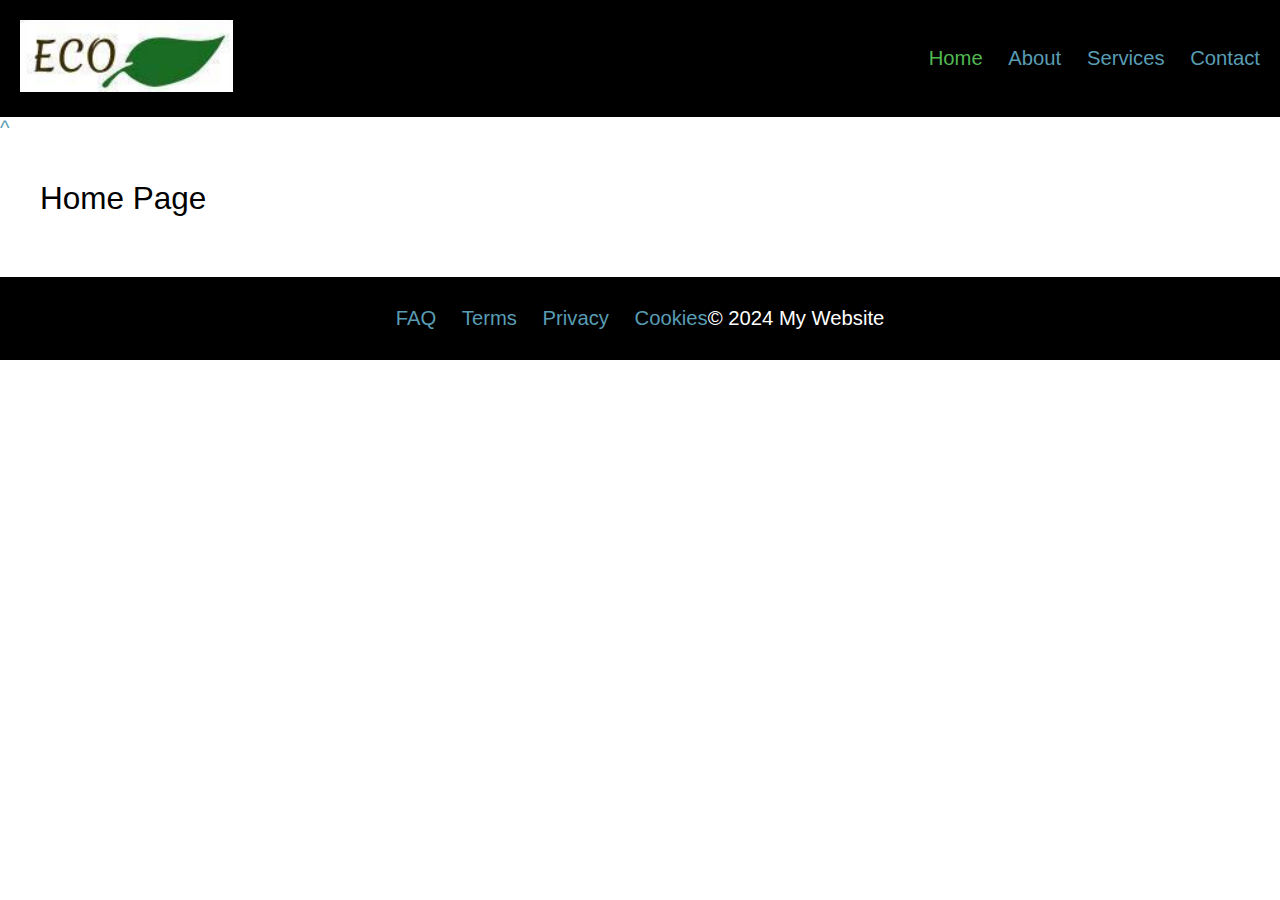
<file: index.html>
<!DOCTYPE html>
<html lang="en">

<head>
  <meta charset="UTF-8">
  <meta name="viewport" content="width=device-width, initial-scale=1.0">
  <title>Navigation</title>
  <link rel="stylesheet" href="style.css">
</head>

<body>

  <header id="top">
    <a href="#"><img src="assets/logo.png" alt="Eco Logo"></a>
    <span class="divider"></span>
    <nav aria-label="Primary navigation">
      <ul>
        <li><a href="index.html" class="active">Home</a></li>
        <li><a href="about.html">About</a></li>
        <li><a href="services.html">Services</a></li>
        <li><a href="contact.html">Contact</a></li>
      </ul>
    </nav>
  </header>

  <a class="back-to-top" href="#top"><span>^</span></a>

  <main>
    <section id="main-content">
      <h1>Home Page</h1>
    </section>
  </main>

  <footer>
    <nav aria-label="Footer Navigation">
      <ul>
        <li><a href="#">FAQ</a></li>
        <li><a href="#">Terms</a></li>
        <li><a href="#">Privacy</a></li>
        <li><a href="#">Cookies</a></li>
      </ul>
    </nav>
    <span class="divider-footer"></span>
    <p>&copy; 2024 My Website</p>
  </footer>

</body>

</html>
</file>
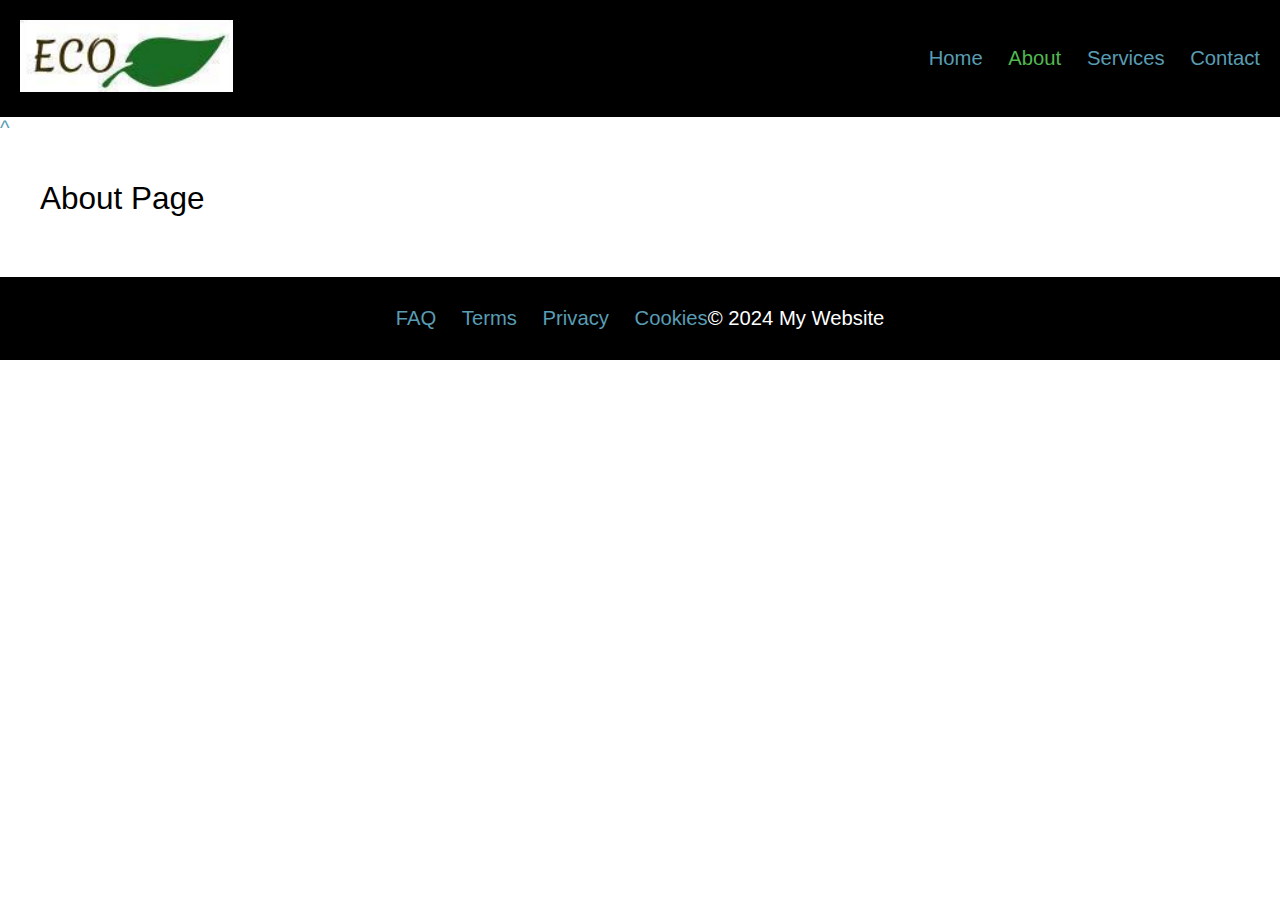
<file: about.html>
<!DOCTYPE html>
<html lang="en">

<head>
  <meta charset="UTF-8">
  <meta name="viewport" content="width=device-width, initial-scale=1.0">
  <title>Navigation</title>
  <link rel="stylesheet" href="style.css">
</head>

<body>

  <header>
    <a href="#"><img src="assets/logo.png" alt="Eco Logo"></a>
    <span class="divider"></span>
    <nav aria-label="Primary navigation">
      <ul>
        <li><a href="index.html">Home</a></li>
        <li><a href="about.html" class="active">About</a></li>
        <li><a href="services.html">Services</a></li>
        <li><a href="contact.html">Contact</a></li>
      </ul>
    </nav>
  </header>

  <a class="back-to-top" href="#top"><span>^</span></a>



  <main>
    <section id="main-content">
      <h1>About Page</h1>
    </section>
  </main>

  <footer>
    <nav aria-label="Footer Navigation">
      <ul>
        <li><a href="#">FAQ</a></li>
        <li><a href="#">Terms</a></li>
        <li><a href="#">Privacy</a></li>
        <li><a href="#">Cookies</a></li>
      </ul>
    </nav>
    <span class="divider-footer"></span>
    <p>&copy; 2024 My Website</p>
  </footer>

</body>

</html>
</file>
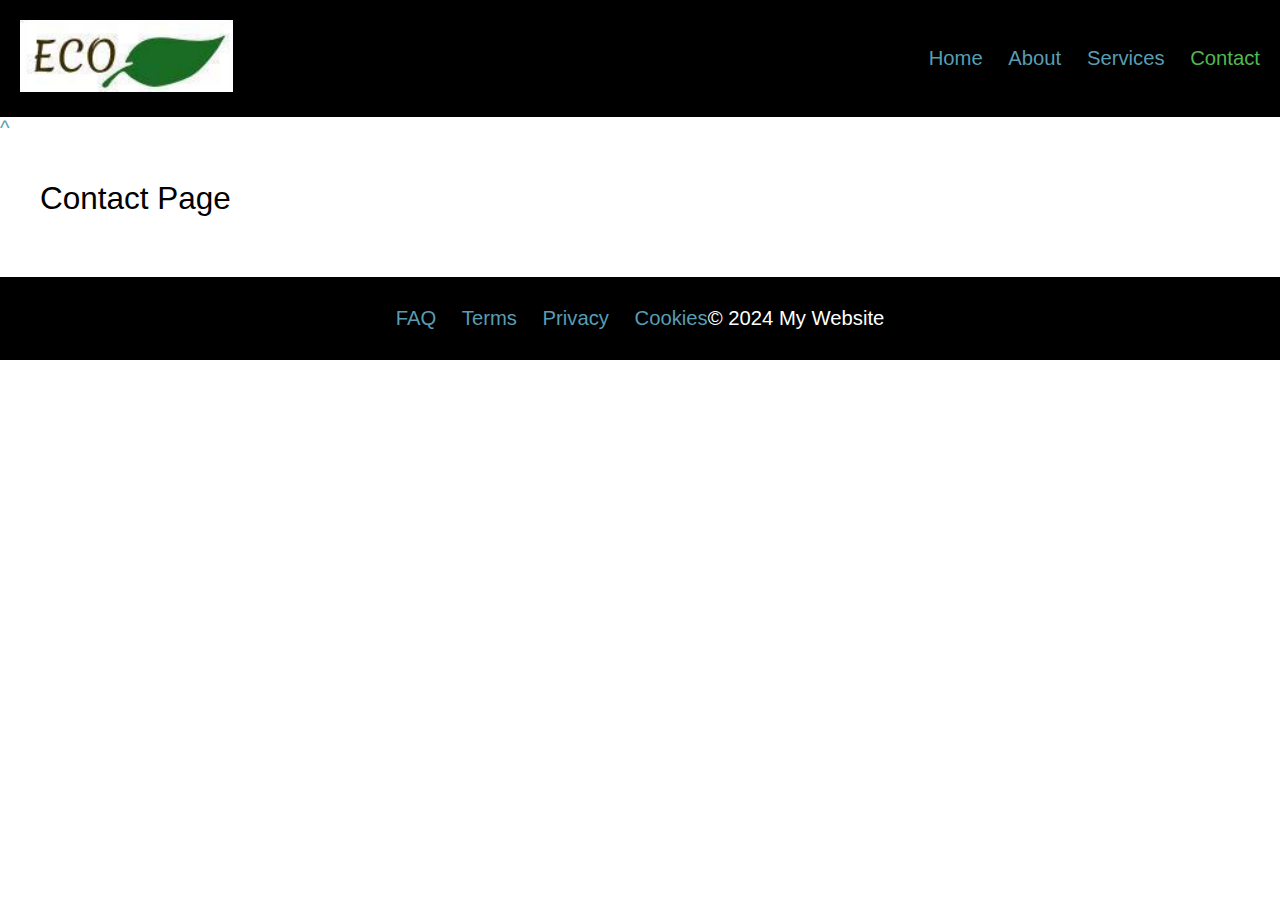
<file: contact.html>
<!DOCTYPE html>
<html lang="en">

<head>
  <meta charset="UTF-8">
  <meta name="viewport" content="width=device-width, initial-scale=1.0">
  <title>Navigation</title>
  <link rel="stylesheet" href="style.css">
</head>

<body>

  <header>
    <a href="#"><img src="assets/logo.png" alt="Eco Logo"></a>
    <span class="divider"></span>
    <nav aria-label="Primary navigation">
      <ul>
        <li><a href="index.html">Home</a></li>
        <li><a href="about.html">About</a></li>
        <li><a href="services.html">Services</a></li>
        <li><a href="contact.html" class="active">Contact</a></li>
      </ul>
    </nav>
  </header>

  <a class="back-to-top" href="#top"><span>^</span></a>


  <main>
    <section id="main-content">
      <h1>Contact Page</h1>
    </section>
  </main>

  <footer>
    <nav aria-label="Footer Navigation">
      <ul>
        <li><a href="#">FAQ</a></li>
        <li><a href="#">Terms</a></li>
        <li><a href="#">Privacy</a></li>
        <li><a href="#">Cookies</a></li>
      </ul>
    </nav>
    <span class="divider-footer"></span>
    <p>&copy; 2024 My Website</p>
  </footer>

</body>

</html>
</file>
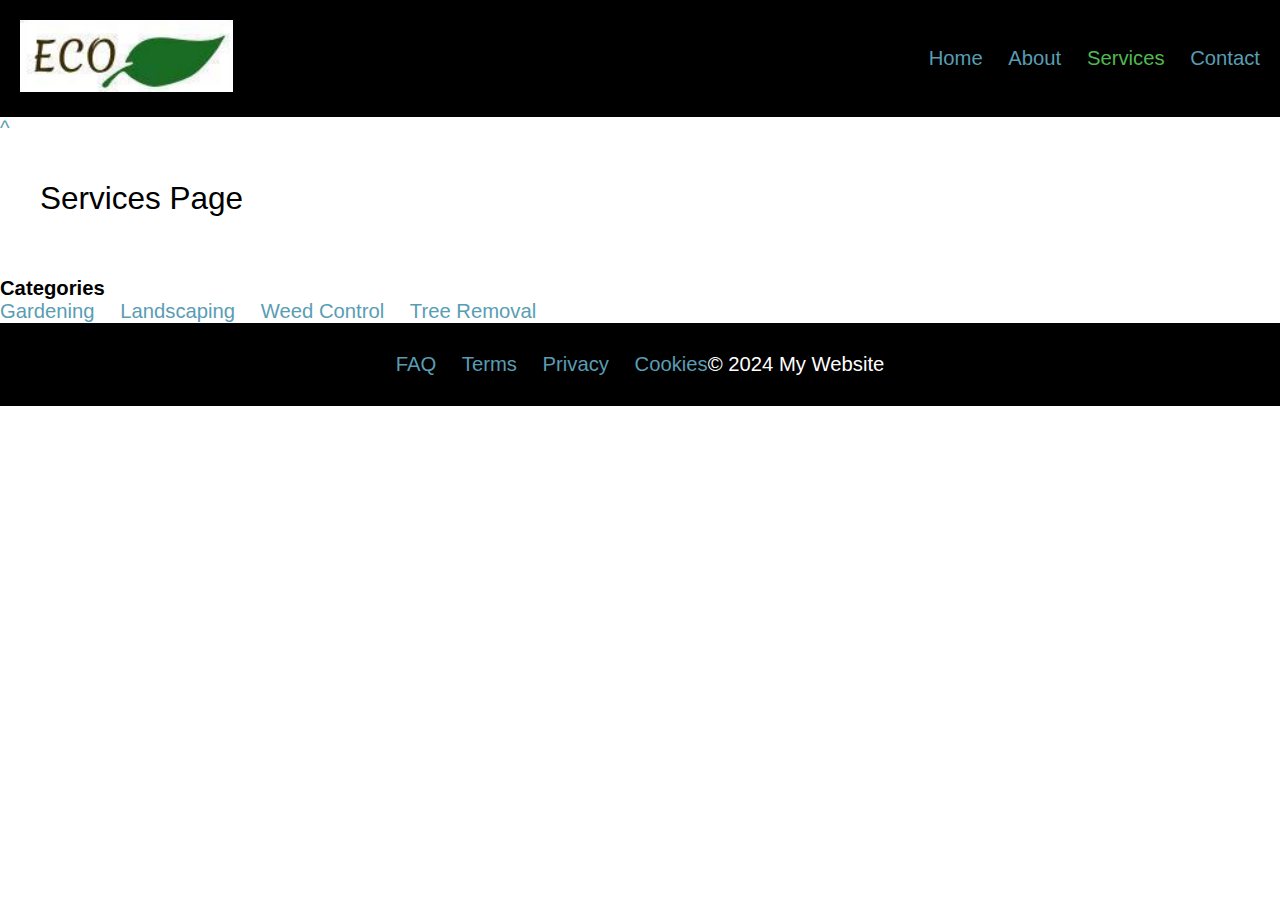
<file: services.html>
<!DOCTYPE html>
<html lang="en">

<head>
  <meta charset="UTF-8">
  <meta name="viewport" content="width=device-width, initial-scale=1.0">
  <title>Navigation</title>
  <link rel="stylesheet" href="style.css">
</head>

<body>

  <header>
    <a href="#"><img src="assets/logo.png" alt="Eco Logo"></a>
    <span class="divider"></span>
    <nav aria-label="Primary navigation">
      <ul>
        <li><a href="index.html">Home</a></li>
        <li><a href="about.html">About</a></li>
        <li><a href="services.html" class="active">Services</a></li>
        <li><a href="contact.html">Contact</a></li>
      </ul>
    </nav>
  </header>

  <a class="back-to-top" href="#top"><span>^</span></a>



  <main>
    <section id="main-content" class="services-content">
      <h1>Services Page</h1>
    </section>
    <aside>
      <h2>Categories</h2>
      <nav>
        <ul>
          <li><a href="#">Gardening</a></li>
          <li><a href="#">Landscaping</a></li>
          <li><a href="#">Weed Control</a></li>
          <li><a href="#">Tree Removal</a></li>
        </ul>
      </nav>
    </aside>
  </main>

  <footer>
    <nav aria-label="Footer Navigation">
      <ul>
        <li><a href="#">FAQ</a></li>
        <li><a href="#">Terms</a></li>
        <li><a href="#">Privacy</a></li>
        <li><a href="#">Cookies</a></li>
      </ul>
    </nav>
    <span class="divider-footer"></span>
    <p>&copy; 2024 My Website</p>
  </footer>

</body>

</html>
</file>
<file: style.css>
* {
  box-sizing: border-box;
  margin: 0;
  padding: 0;
  font-family: sans-serif;
  font-size: 1.125rem;
}

body {
  position: relative;
}

a {
  text-decoration: none;
  color: rgb(89, 157, 180);
}

a:hover {
  color: red;
}

a.active {
  color: rgb(81, 184, 81);
}

header {
  background: #000;
  padding: 20px;
  display: flex;
  justify-content: space-between;
  align-items: center;
}

header img,
header nav {
  display: inline-block;
}

ul {
  list-style: none;
}

ul li {
  display: inline-block;
  margin-right: 20px;
}

ul li:last-child {
  margin-right: 0;
}

#main-content {
  padding: 40px;
}

#main-content h1 {
  font-size: 1.75rem;
  font-weight: 500;
  margin-bottom: 20px;
}

#main-content img {
  max-width: 400px;
  float: left;
  margin-right: 40px;
}

#main-content p:nth-child(4) {
  clear: left;
  margin-top: 40px;
}

footer {
  background: #000;
  color: #fff;
  width: 100%;
  padding: 30px;
  display: flex;
  justify-content: center;
}

.about-page img {
  float: right !important;
  margin: 0 0 0 40px !important;
}

.services-page {
  padding: 40px;
  display: flex;
  flex-wrap: wrap;
  gap: 40px;
  justify-content: center;
}

.services-page img {
  float: none !important;
  width: 100%;
  max-width: 100%;
  min-width: 600px;
  height: 300px;
  object-fit: cover;
  margin: 0 !important;
}

.services-page img:nth-child(3) {
  min-width: 1240px;
}

.contact-content {
  padding: 40px;
  display: flex;
  gap: 20px;
}

.contact-content aside ul {
  display: flex;
  flex-direction: column;
  gap: 20px;
  width: 200px;
}

.contact-content #main-content {
  padding: 0;
  display: flex;
  gap: 40px;
  flex-wrap: wrap;
}

.contact-content #main-content img {
  margin: 0;
  width: 260px;
  height: 260px;
  object-fit: cover;
  float: none;
}
</file>
